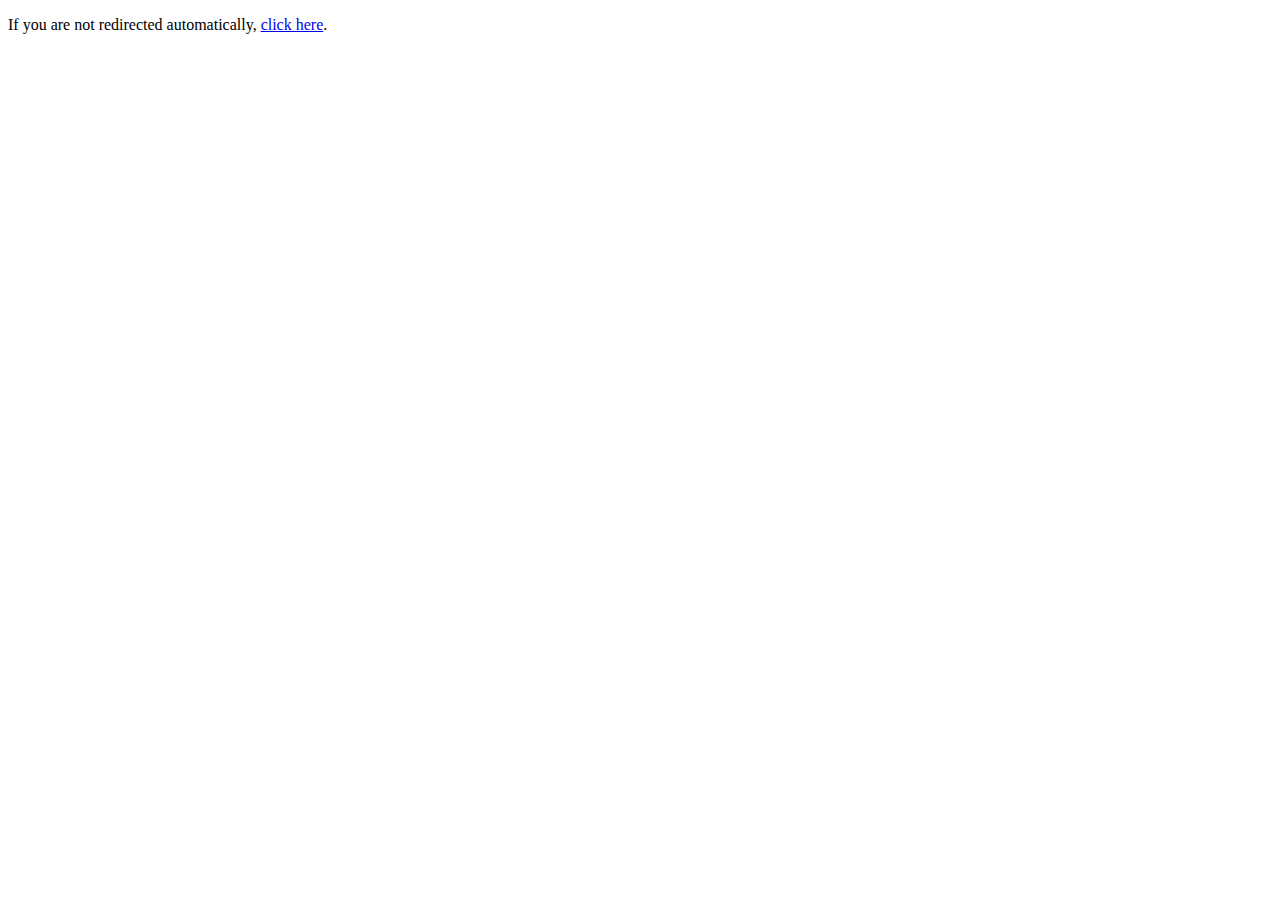
<file: resume/index.html>
<!DOCTYPE html>
<html>
  <head>
    <meta http-equiv="refresh" content="0;url=/Jack_Sangl_Resume.pdf" />
  </head>
  <body>
    <p>If you are not redirected automatically, <a href="/Jack_Sangl_Resume.pdf">click here</a>.</p>
  </body>
</html>
</file>
